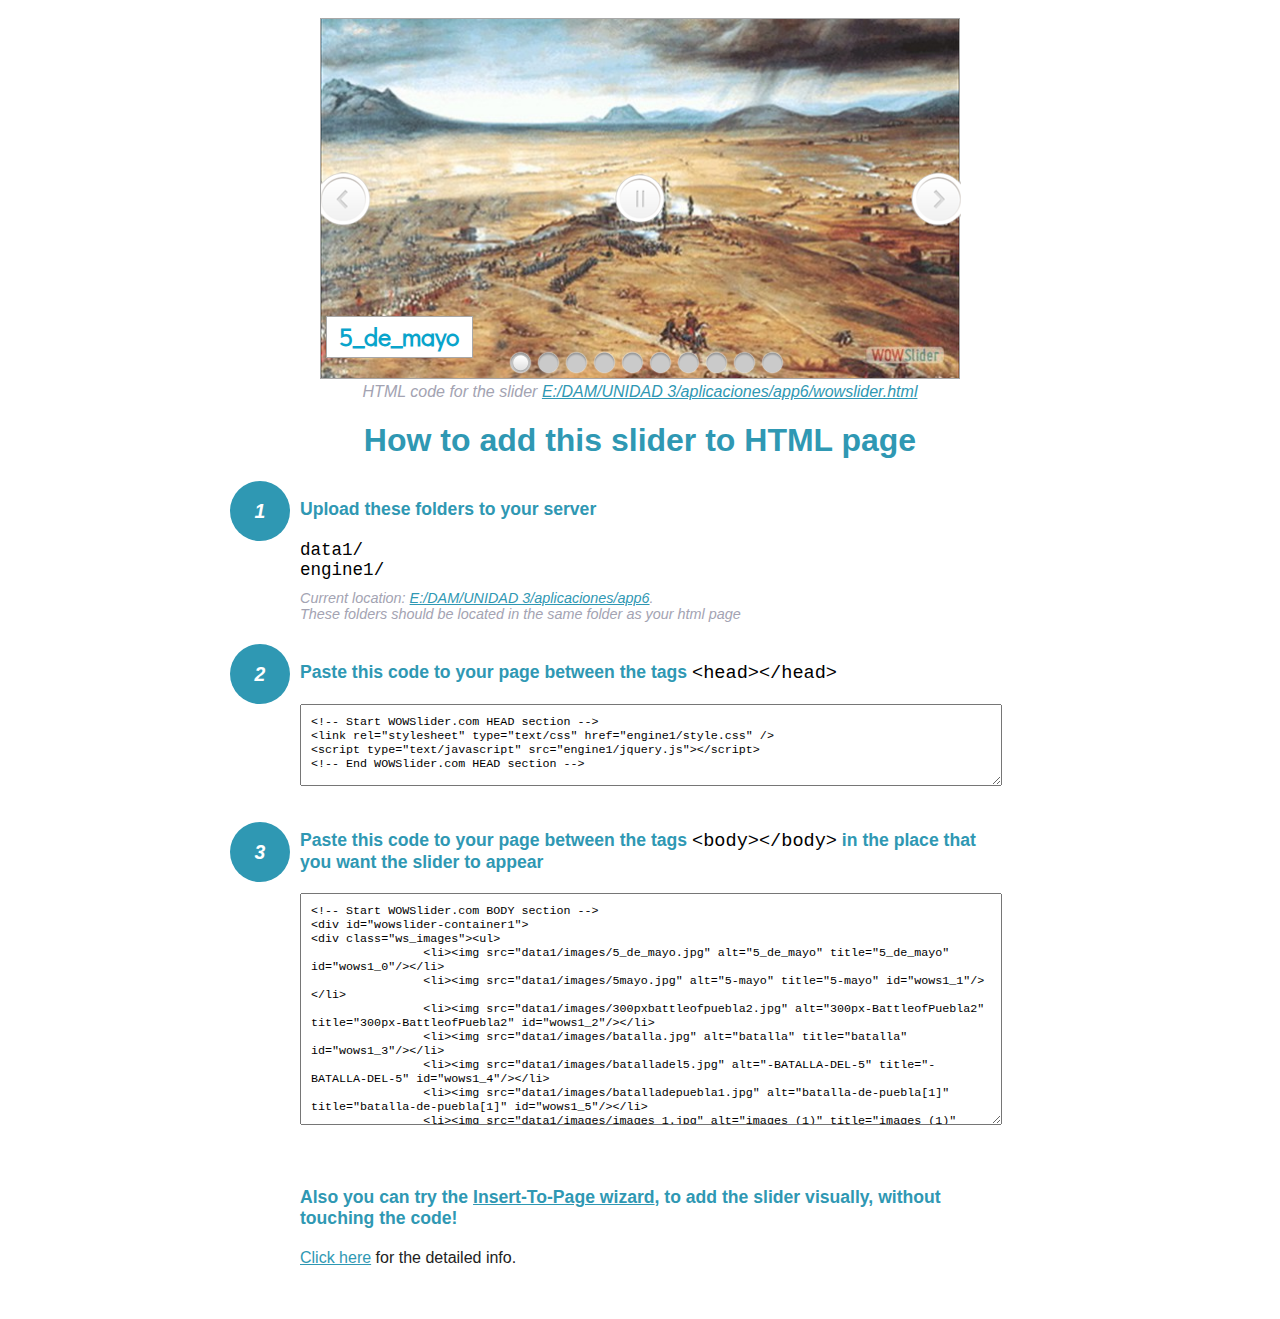
<file: wowslider-howto.html>
<!DOCTYPE html>
<html>
<head>
	<title>WOWSlider</title>
	<meta http-equiv="content-type" content="text/html; charset=utf-8" />
	<meta name="description" content="WOWSlider" />
	
	<!-- Start WOWSlider.com HEAD section --> <!-- add to the <head> of your page -->
	<link rel="stylesheet" type="text/css" href="engine1/style.css" />
	<script type="text/javascript" src="engine1/jquery.js"></script>
	<!-- End WOWSlider.com HEAD section -->


<style>
.instuction {
	font-family: sans-serif, Arial;
	display: block;
	margin: 0 auto;
	max-width: 820px;
	width: 100%;
	padding: 0 70px;
	color: #222;
	-webkit-box-sizing: border-box;
	-moz-box-sizing: border-box;
	box-sizing: border-box;
}
.instuction h1 img {
	max-width: 170px;
	vertical-align: middle;
	margin-bottom: 10px;
}
.instuction h1 {
	color: #2F98B3;
	text-align: center;
}
.instuction h2 {
	position: relative;
	font-size: 1.1em;
	color: #2F98B3;
	margin-bottom: 20px;
	margin-top: 40px;
}
.instuction h2 span.num {
	position: absolute;
	left: -70px;
	top: -18px;
	display: inline-block;
	vertical-align: middle;
	font-style: italic;
	font-size: 1.1em;
	width: 60px;
	height: 60px;
	line-height: 60px;
	text-align: center;
	background: #2F98B3;
	color: #fff;
	border-radius: 50%;
}
.instuction .mono {
	color: #000;
	font-family: monospace;
	font-size: 1.3em;
	font-weight: normal;
}
.instuction li.mono {
	font-size: 1.5em;
}

.instuction ul {
	font-size: 0.9em;
	margin-top: 0;
	padding-left: 0;
	list-style: none;
}
.instuction .note {
	color: #A3A3B2;
	font-style: italic;
	padding-top: 10px;
}
.instuction p.note {
	text-align: center;
	padding-top: 0;
	margin-top: 4px;
}
.instuction textarea {
	font-size: 0.9em;
	min-height: 60px;
	padding: 10px;
	margin: 0;
	overflow: auto;
	max-width: 100%;
	width: 100%;
}
.instuction a,
.instuction a:visited {
	color: #2F98B3;
}
</style>


</head>
<body style="margin:auto">

<br>

<!-- Start WOWSlider.com BODY section --> <!-- add to the <body> of your page -->
<div id="wowslider-container1">
<div class="ws_images"><ul>
		<li><img src="data1/images/5_de_mayo.jpg" alt="5_de_mayo" title="5_de_mayo" id="wows1_0"/></li>
		<li><img src="data1/images/5mayo.jpg" alt="5-mayo" title="5-mayo" id="wows1_1"/></li>
		<li><img src="data1/images/300pxbattleofpuebla2.jpg" alt="300px-BattleofPuebla2" title="300px-BattleofPuebla2" id="wows1_2"/></li>
		<li><img src="data1/images/batalla.jpg" alt="batalla" title="batalla" id="wows1_3"/></li>
		<li><img src="data1/images/batalladel5.jpg" alt="-BATALLA-DEL-5" title="-BATALLA-DEL-5" id="wows1_4"/></li>
		<li><img src="data1/images/batalladepuebla1.jpg" alt="batalla-de-puebla[1]" title="batalla-de-puebla[1]" id="wows1_5"/></li>
		<li><img src="data1/images/images_1.jpg" alt="images (1)" title="images (1)" id="wows1_6"/></li>
		<li><img src="data1/images/images_2.jpg" alt="images (2)" title="images (2)" id="wows1_7"/></li>
		<li><a href="http://wowslider.com"><img src="data1/images/images_3.jpg" alt="bootstrap slider" title="images (3)" id="wows1_8"/></a></li>
		<li><img src="data1/images/images_4.jpg" alt="images (4)" title="images (4)" id="wows1_9"/></li>
	</ul></div>
	<div class="ws_bullets"><div>
		<a href="#" title="5_de_mayo"><span><img src="data1/tooltips/5_de_mayo.jpg" alt="5_de_mayo"/>1</span></a>
		<a href="#" title="5-mayo"><span><img src="data1/tooltips/5mayo.jpg" alt="5-mayo"/>2</span></a>
		<a href="#" title="300px-BattleofPuebla2"><span><img src="data1/tooltips/300pxbattleofpuebla2.jpg" alt="300px-BattleofPuebla2"/>3</span></a>
		<a href="#" title="batalla"><span><img src="data1/tooltips/batalla.jpg" alt="batalla"/>4</span></a>
		<a href="#" title="-BATALLA-DEL-5"><span><img src="data1/tooltips/batalladel5.jpg" alt="-BATALLA-DEL-5"/>5</span></a>
		<a href="#" title="batalla-de-puebla[1]"><span><img src="data1/tooltips/batalladepuebla1.jpg" alt="batalla-de-puebla[1]"/>6</span></a>
		<a href="#" title="images (1)"><span><img src="data1/tooltips/images_1.jpg" alt="images (1)"/>7</span></a>
		<a href="#" title="images (2)"><span><img src="data1/tooltips/images_2.jpg" alt="images (2)"/>8</span></a>
		<a href="#" title="images (3)"><span><img src="data1/tooltips/images_3.jpg" alt="images (3)"/>9</span></a>
		<a href="#" title="images (4)"><span><img src="data1/tooltips/images_4.jpg" alt="images (4)"/>10</span></a>
	</div></div><div class="ws_script" style="position:absolute;left:-99%"><a href="http://wowslider.net">jquery slideshow</a> by WOWSlider.com v8.7</div>
<div class="ws_shadow"></div>
</div>	
<script type="text/javascript" src="engine1/wowslider.js"></script>
<script type="text/javascript" src="engine1/script.js"></script>
<!-- End WOWSlider.com BODY section -->


<div class="instuction">
	<p class="note">HTML code for the slider <a href="file:///E:/DAM/UNIDAD 3/aplicaciones/app6/wowslider.html">E:/DAM/UNIDAD 3/aplicaciones/app6/wowslider.html</a></p>

	<h1>
		How to add this slider to HTML page
	</h1>

	<h2><span class="num">1</span> Upload these folders to your server</h2>
	<ul>
		<li class="mono">data1/</li>
		<li class="mono">engine1/</li>
		<li class="note">Current location: <a href="file:///E:/DAM/UNIDAD 3/aplicaciones/app6">E:/DAM/UNIDAD 3/aplicaciones/app6</a>. <br>These folders should be located in the same folder as your html page</li>
	</ul>

	<h2><span class="num">2</span> Paste this code to your page between the tags <span class="mono">&lt;head&gt;&lt;/head&gt;</span></h2>
	<textarea onclick="this.select()">&lt;!-- Start WOWSlider.com HEAD section --&gt;
&lt;link rel=&quot;stylesheet&quot; type=&quot;text/css&quot; href=&quot;engine1/style.css&quot; /&gt;
&lt;script type=&quot;text/javascript&quot; src=&quot;engine1/jquery.js&quot;&gt;&lt;/script&gt;
&lt;!-- End WOWSlider.com HEAD section --&gt;</textarea>


	<h2><span class="num" style="top: -8px;">3</span> Paste this code to your page between the tags <span class="mono">&lt;body&gt;&lt;/body&gt;</span> in the place that you want the slider to appear</h2>
	<textarea onclick="this.select()" rows="15">&lt;!-- Start WOWSlider.com BODY section --&gt;
&lt;div id=&quot;wowslider-container1&quot;&gt;
&lt;div class=&quot;ws_images&quot;&gt;&lt;ul&gt;
		&lt;li&gt;&lt;img src=&quot;data1/images/5_de_mayo.jpg&quot; alt=&quot;5_de_mayo&quot; title=&quot;5_de_mayo&quot; id=&quot;wows1_0&quot;/&gt;&lt;/li&gt;
		&lt;li&gt;&lt;img src=&quot;data1/images/5mayo.jpg&quot; alt=&quot;5-mayo&quot; title=&quot;5-mayo&quot; id=&quot;wows1_1&quot;/&gt;&lt;/li&gt;
		&lt;li&gt;&lt;img src=&quot;data1/images/300pxbattleofpuebla2.jpg&quot; alt=&quot;300px-BattleofPuebla2&quot; title=&quot;300px-BattleofPuebla2&quot; id=&quot;wows1_2&quot;/&gt;&lt;/li&gt;
		&lt;li&gt;&lt;img src=&quot;data1/images/batalla.jpg&quot; alt=&quot;batalla&quot; title=&quot;batalla&quot; id=&quot;wows1_3&quot;/&gt;&lt;/li&gt;
		&lt;li&gt;&lt;img src=&quot;data1/images/batalladel5.jpg&quot; alt=&quot;-BATALLA-DEL-5&quot; title=&quot;-BATALLA-DEL-5&quot; id=&quot;wows1_4&quot;/&gt;&lt;/li&gt;
		&lt;li&gt;&lt;img src=&quot;data1/images/batalladepuebla1.jpg&quot; alt=&quot;batalla-de-puebla[1]&quot; title=&quot;batalla-de-puebla[1]&quot; id=&quot;wows1_5&quot;/&gt;&lt;/li&gt;
		&lt;li&gt;&lt;img src=&quot;data1/images/images_1.jpg&quot; alt=&quot;images (1)&quot; title=&quot;images (1)&quot; id=&quot;wows1_6&quot;/&gt;&lt;/li&gt;
		&lt;li&gt;&lt;img src=&quot;data1/images/images_2.jpg&quot; alt=&quot;images (2)&quot; title=&quot;images (2)&quot; id=&quot;wows1_7&quot;/&gt;&lt;/li&gt;
		&lt;li&gt;&lt;a href=&quot;http://wowslider.com&quot;&gt;&lt;img src=&quot;data1/images/images_3.jpg&quot; alt=&quot;bootstrap slider&quot; title=&quot;images (3)&quot; id=&quot;wows1_8&quot;/&gt;&lt;/a&gt;&lt;/li&gt;
		&lt;li&gt;&lt;img src=&quot;data1/images/images_4.jpg&quot; alt=&quot;images (4)&quot; title=&quot;images (4)&quot; id=&quot;wows1_9&quot;/&gt;&lt;/li&gt;
	&lt;/ul&gt;&lt;/div&gt;
	&lt;div class=&quot;ws_bullets&quot;&gt;&lt;div&gt;
		&lt;a href=&quot;#&quot; title=&quot;5_de_mayo&quot;&gt;&lt;span&gt;&lt;img src=&quot;data1/tooltips/5_de_mayo.jpg&quot; alt=&quot;5_de_mayo&quot;/&gt;1&lt;/span&gt;&lt;/a&gt;
		&lt;a href=&quot;#&quot; title=&quot;5-mayo&quot;&gt;&lt;span&gt;&lt;img src=&quot;data1/tooltips/5mayo.jpg&quot; alt=&quot;5-mayo&quot;/&gt;2&lt;/span&gt;&lt;/a&gt;
		&lt;a href=&quot;#&quot; title=&quot;300px-BattleofPuebla2&quot;&gt;&lt;span&gt;&lt;img src=&quot;data1/tooltips/300pxbattleofpuebla2.jpg&quot; alt=&quot;300px-BattleofPuebla2&quot;/&gt;3&lt;/span&gt;&lt;/a&gt;
		&lt;a href=&quot;#&quot; title=&quot;batalla&quot;&gt;&lt;span&gt;&lt;img src=&quot;data1/tooltips/batalla.jpg&quot; alt=&quot;batalla&quot;/&gt;4&lt;/span&gt;&lt;/a&gt;
		&lt;a href=&quot;#&quot; title=&quot;-BATALLA-DEL-5&quot;&gt;&lt;span&gt;&lt;img src=&quot;data1/tooltips/batalladel5.jpg&quot; alt=&quot;-BATALLA-DEL-5&quot;/&gt;5&lt;/span&gt;&lt;/a&gt;
		&lt;a href=&quot;#&quot; title=&quot;batalla-de-puebla[1]&quot;&gt;&lt;span&gt;&lt;img src=&quot;data1/tooltips/batalladepuebla1.jpg&quot; alt=&quot;batalla-de-puebla[1]&quot;/&gt;6&lt;/span&gt;&lt;/a&gt;
		&lt;a href=&quot;#&quot; title=&quot;images (1)&quot;&gt;&lt;span&gt;&lt;img src=&quot;data1/tooltips/images_1.jpg&quot; alt=&quot;images (1)&quot;/&gt;7&lt;/span&gt;&lt;/a&gt;
		&lt;a href=&quot;#&quot; title=&quot;images (2)&quot;&gt;&lt;span&gt;&lt;img src=&quot;data1/tooltips/images_2.jpg&quot; alt=&quot;images (2)&quot;/&gt;8&lt;/span&gt;&lt;/a&gt;
		&lt;a href=&quot;#&quot; title=&quot;images (3)&quot;&gt;&lt;span&gt;&lt;img src=&quot;data1/tooltips/images_3.jpg&quot; alt=&quot;images (3)&quot;/&gt;9&lt;/span&gt;&lt;/a&gt;
		&lt;a href=&quot;#&quot; title=&quot;images (4)&quot;&gt;&lt;span&gt;&lt;img src=&quot;data1/tooltips/images_4.jpg&quot; alt=&quot;images (4)&quot;/&gt;10&lt;/span&gt;&lt;/a&gt;
	&lt;/div&gt;&lt;/div&gt;&lt;div class=&quot;ws_script&quot; style=&quot;position:absolute;left:-99%&quot;&gt;&lt;a href=&quot;http://wowslider.net&quot;&gt;jquery slideshow&lt;/a&gt; by WOWSlider.com v8.7&lt;/div&gt;
&lt;div class=&quot;ws_shadow&quot;&gt;&lt;/div&gt;
&lt;/div&gt;	
&lt;script type=&quot;text/javascript&quot; src=&quot;engine1/wowslider.js&quot;&gt;&lt;/script&gt;
&lt;script type=&quot;text/javascript&quot; src=&quot;engine1/script.js&quot;&gt;&lt;/script&gt;
&lt;!-- End WOWSlider.com BODY section --&gt;</textarea>

<br><br>
<h2>Also you can try the <a href="http://wowslider.com/help/add-wowslider-to-page-2.html" target="_blank">Insert-To-Page wizard</a>, to add the slider visually, without touching the code!</h2>
<p>
	<a href="http://wowslider.com/help/add-wowslider-to-page-2.html" target="_blank">Click here</a> for the detailed info.
</p>
</div>

<br><br>
</body>
</html>
</file>
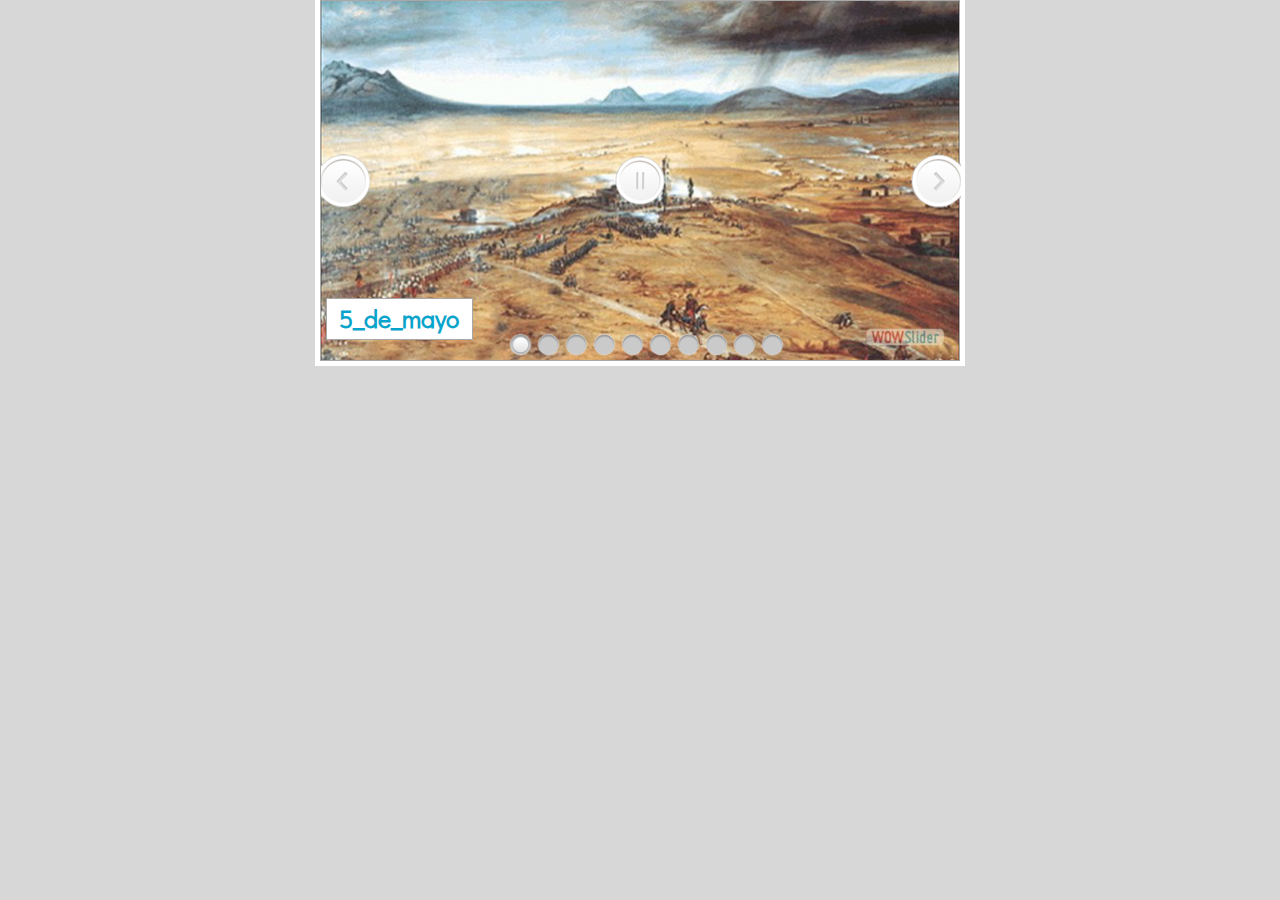
<file: wowslider.html>
<!DOCTYPE html>
<html>
<head>
	<title>Jquery slideshow</title>
	<meta http-equiv="content-type" content="text/html; charset=utf-8" />
	<meta name="description" content="Made with WOW Slider - Create beautiful, responsive image sliders in a few clicks. Awesome skins and animations. Jquery slideshow" />
	
	<!-- Start WOWSlider.com HEAD section --> <!-- add to the <head> of your page -->
	<link rel="stylesheet" type="text/css" href="engine1/style.css" />
	<script type="text/javascript" src="engine1/jquery.js"></script>
	<!-- End WOWSlider.com HEAD section -->

</head>
<body style="background-color:#d7d7d7;margin:auto">
	
	<!-- Start WOWSlider.com BODY section --> <!-- add to the <body> of your page -->
	<div id="wowslider-container1">
	<div class="ws_images"><ul>
		<li><img src="data1/images/5_de_mayo.jpg" alt="5_de_mayo" title="5_de_mayo" id="wows1_0"/></li>
		<li><img src="data1/images/5mayo.jpg" alt="5-mayo" title="5-mayo" id="wows1_1"/></li>
		<li><img src="data1/images/300pxbattleofpuebla2.jpg" alt="300px-BattleofPuebla2" title="300px-BattleofPuebla2" id="wows1_2"/></li>
		<li><img src="data1/images/batalla.jpg" alt="batalla" title="batalla" id="wows1_3"/></li>
		<li><img src="data1/images/batalladel5.jpg" alt="-BATALLA-DEL-5" title="-BATALLA-DEL-5" id="wows1_4"/></li>
		<li><img src="data1/images/batalladepuebla1.jpg" alt="batalla-de-puebla[1]" title="batalla-de-puebla[1]" id="wows1_5"/></li>
		<li><img src="data1/images/images_1.jpg" alt="images (1)" title="images (1)" id="wows1_6"/></li>
		<li><img src="data1/images/images_2.jpg" alt="images (2)" title="images (2)" id="wows1_7"/></li>
		<li><a href="http://wowslider.com"><img src="data1/images/images_3.jpg" alt="bootstrap slider" title="images (3)" id="wows1_8"/></a></li>
		<li><img src="data1/images/images_4.jpg" alt="images (4)" title="images (4)" id="wows1_9"/></li>
	</ul></div>
	<div class="ws_bullets"><div>
		<a href="#" title="5_de_mayo"><span><img src="data1/tooltips/5_de_mayo.jpg" alt="5_de_mayo"/>1</span></a>
		<a href="#" title="5-mayo"><span><img src="data1/tooltips/5mayo.jpg" alt="5-mayo"/>2</span></a>
		<a href="#" title="300px-BattleofPuebla2"><span><img src="data1/tooltips/300pxbattleofpuebla2.jpg" alt="300px-BattleofPuebla2"/>3</span></a>
		<a href="#" title="batalla"><span><img src="data1/tooltips/batalla.jpg" alt="batalla"/>4</span></a>
		<a href="#" title="-BATALLA-DEL-5"><span><img src="data1/tooltips/batalladel5.jpg" alt="-BATALLA-DEL-5"/>5</span></a>
		<a href="#" title="batalla-de-puebla[1]"><span><img src="data1/tooltips/batalladepuebla1.jpg" alt="batalla-de-puebla[1]"/>6</span></a>
		<a href="#" title="images (1)"><span><img src="data1/tooltips/images_1.jpg" alt="images (1)"/>7</span></a>
		<a href="#" title="images (2)"><span><img src="data1/tooltips/images_2.jpg" alt="images (2)"/>8</span></a>
		<a href="#" title="images (3)"><span><img src="data1/tooltips/images_3.jpg" alt="images (3)"/>9</span></a>
		<a href="#" title="images (4)"><span><img src="data1/tooltips/images_4.jpg" alt="images (4)"/>10</span></a>
	</div></div><div class="ws_script" style="position:absolute;left:-99%"><a href="http://wowslider.net">jquery slideshow</a> by WOWSlider.com v8.7</div>
	<div class="ws_shadow"></div>
	</div>	
	<script type="text/javascript" src="engine1/wowslider.js"></script>
	<script type="text/javascript" src="engine1/script.js"></script>
	<!-- End WOWSlider.com BODY section -->

</body>
</html>
</file>
<file: engine1/style.css>
/*
 *	generated by WOW Slider 8.7
 *	template Puzzle
 */
@import url(https://fonts.googleapis.com/css?family=Didact+Gothic&subset=latin,cyrillic,latin-ext);
#wowslider-container1 { 
	display: table;
	zoom: 1; 
	position: relative;
	width: 100%;
	max-width: 640px;
	max-height:360px;
	margin:0px auto 0px;
	z-index:90;
	text-align:left; /* reset align=center */
	font-size: 10px;
	text-shadow: none; /* fix some user styles */

	/* reset box-sizing (to boostrap friendly) */
	-webkit-box-sizing: content-box;
	-moz-box-sizing: content-box;
	box-sizing: content-box; 
}
* html #wowslider-container1{ width:640px }
#wowslider-container1 .ws_images ul{
	position:relative;
	width: 10000%; 
	height:100%;
	left:0;
	list-style:none;
	margin:0;
	padding:0;
	border-spacing:0;
	overflow: visible;
	/*table-layout:fixed;*/
}
#wowslider-container1 .ws_images ul li{
	position: relative;
	width:1%;
	height:100%;
	line-height:0; /*opera*/
	overflow: hidden;
	float:left;
	/*font-size:0;*/
	padding:0 0 0 0 !important;
	margin:0 0 0 0 !important;
}

#wowslider-container1 .ws_images{
	position: relative;
	left:0;
	top:0;
	height:100%;
	max-height:360px;
	max-width: 640px;
	vertical-align: top;
	border:none;
	overflow: hidden;
}
#wowslider-container1 .ws_images ul a{
	width:100%;
	height:100%;
	max-height:360px;
	display:block;
	color:transparent;
}
#wowslider-container1 img{
	max-width: none !important;
}
#wowslider-container1 .ws_images .ws_list img,
#wowslider-container1 .ws_images > div > img{
	width:100%;
	border:none 0;
	max-width: none;
	padding:0;
	margin:0;
}
#wowslider-container1 .ws_images > div > img {
	max-height:360px;
}

#wowslider-container1 .ws_images iframe {
	position: absolute;
	z-index: -1;
}

#wowslider-container1 .ws-title > div {
	display: inline-block !important;
}

#wowslider-container1 a{ 
	text-decoration: none; 
	outline: none; 
	border: none; 
}

#wowslider-container1  .ws_bullets { 
	float: left;
	position:absolute;
	z-index:70;
}
#wowslider-container1  .ws_bullets div{
	position:relative;
	float:left;
	font-size: 0px;
}
/* compatibility with Joomla styles */
#wowslider-container1  .ws_bullets a {
	line-height: 0;
}

#wowslider-container1  .ws_script{
	display:none;
}
#wowslider-container1 sound, 
#wowslider-container1 object{
	position:absolute;
}

/* prevent some of users reset styles */
#wowslider-container1 .ws_effect {
	position: static;
	width: 100%;
	height: 100%;
}

#wowslider-container1 .ws_photoItem {
	border: 2em solid #fff;
	margin-left: -2em;
	margin-top: -2em;
}
#wowslider-container1 .ws_cube_side {
	background: #A6A5A9;
}


#wowslider-container1.ws_gestures {
	cursor: -webkit-grab;
	cursor: -moz-grab;
	cursor: url("[data-uri]"), move;
}
#wowslider-container1.ws_gestures.ws_grabbing {
	cursor: -webkit-grabbing;
	cursor: -moz-grabbing;
	cursor: url("[data-uri]"), move;
}

/* hide controls when video start play */
#wowslider-container1.ws_video_playing .ws_bullets,
#wowslider-container1.ws_video_playing .ws_fullscreen,
#wowslider-container1.ws_video_playing .ws_next,
#wowslider-container1.ws_video_playing .ws_prev {
	display: none;
}


/* youtube/vimeo buttons */
#wowslider-container1 .ws_video_btn {
	position: absolute;
	display: none;
	cursor: pointer;
	top: 0;
	left: 0;
	width: 100%;
	height: 100%;
	z-index: 55;
}
#wowslider-container1 .ws_video_btn.ws_youtube,
#wowslider-container1 .ws_video_btn.ws_vimeo {
	display: block;
}
#wowslider-container1 .ws_video_btn div {
	position: absolute;
	background-image: url(./playvideo.png);
	background-size: 200%;
	top: 50%;
	left: 50%;
	width: 7em;
	height: 5em;
	margin-left: -3.5em;
	margin-top: -2.5em;
}
#wowslider-container1 .ws_video_btn.ws_youtube div {
	background-position: 0 0;
}
#wowslider-container1 .ws_video_btn.ws_youtube:hover div {
	background-position: 100% 0;
}
#wowslider-container1 .ws_video_btn.ws_vimeo div {
	background-position: 0 100%;
}
#wowslider-container1 .ws_video_btn.ws_vimeo:hover div {
	background-position: 100% 100%;
}

#wowslider-container1 .ws_playpause.ws_hide {
	display: none !important;
}

#wowslider-container1  .ws_bullets { 
	padding: 4px; 
}
#wowslider-container1 .ws_bullets a { 
	width:23px;
	height:23px;
	background: url(./bullet.png) left top;
	float: left; 
	text-indent: -4000px; 
	position:relative;
	margin-left:5px;
	color:transparent;
}
#wowslider-container1 .ws_bullets a:hover, #wowslider-container1 .ws_bullets a.ws_selbull{
	background-position: 0 100%;
}
#wowslider-container1 a.ws_next, #wowslider-container1 a.ws_prev {
	position:absolute;
	top:50%;
	margin-top:-2.7em;
	z-index:60;
	width: 5em;	
	height: 5.5em;
	background-image: url(./arrows.png);
	background-size: 200%;
}
#wowslider-container1 a.ws_next{
	background-position: 100% 0;
	right:-2px;
}
#wowslider-container1 a.ws_prev {
	background-position: 0 0; 
	left:0px;
}
#wowslider-container1 a.ws_next:hover{
	background-position: 100% 100%;
}
#wowslider-container1 a.ws_prev:hover {
	background-position: 0 100%; 
}

/*playpause*/
#wowslider-container1 .ws_playpause {
    width: 5.0em;
    height: 5.0em;
    position: absolute;
    top: 50%;
    left: 50%;
    margin-left: -2.5em;
    margin-top: -2.5em;
    z-index: 59;
	background-size: 100%;
}

#wowslider-container1 .ws_pause {
    background-image: url(./pause.png);
}

#wowslider-container1 .ws_play {
    background-image: url(./play.png);
}

#wowslider-container1 .ws_pause:hover, #wowslider-container1 .ws_play:hover {
    background-position: 100% 100% !important;
}/* bottom center */
#wowslider-container1  .ws_bullets {
    bottom: 0px;
	left:50%;
}
#wowslider-container1  .ws_bullets div{
	left:-50%;
}
#wowslider-container1 .ws-title{
	position:absolute;
	display:block;
	font: 2.5em 'Didact Gothic', Arial, Helvetica, sans-serif;
	bottom: 0.8em;
	left: 0.2em;
	margin-right: 0.5em; 
	color:#09a4cb;
	z-index: 50;
	line-height: 0.8em;
	font-weight: bold;
}
#wowslider-container1 .ws-title div,#wowslider-container1 .ws-title span{
	display:inline-block;
	padding:0.4em 0.5em;
	background:#FFFFFF;
	border: 1px solid #A8A8A8;
    border-radius:0; 

}
#wowslider-container1 .ws-title div{
	display:block;
	margin-top:0.5em;
	font-size: 0.72em;
	line-height: 1.15em;
	padding:0.4em 0.5em;
	font-weight: normal;
	background:#09a4cb;
	color:#ffffff;
}#wowslider-container1 .ws_images > ul{
	animation: wsBasic 40s infinite;
	-moz-animation: wsBasic 40s infinite;
	-webkit-animation: wsBasic 40s infinite;
}
@keyframes wsBasic{0%{left:-0%} 5%{left:-0%} 10%{left:-100%} 15%{left:-100%} 20%{left:-200%} 25%{left:-200%} 30%{left:-300%} 35%{left:-300%} 40%{left:-400%} 45%{left:-400%} 50%{left:-500%} 55%{left:-500%} 60%{left:-600%} 65%{left:-600%} 70%{left:-700%} 75%{left:-700%} 80%{left:-800%} 85%{left:-800%} 90%{left:-900%} 95%{left:-900%} }
@-moz-keyframes wsBasic{0%{left:-0%} 5%{left:-0%} 10%{left:-100%} 15%{left:-100%} 20%{left:-200%} 25%{left:-200%} 30%{left:-300%} 35%{left:-300%} 40%{left:-400%} 45%{left:-400%} 50%{left:-500%} 55%{left:-500%} 60%{left:-600%} 65%{left:-600%} 70%{left:-700%} 75%{left:-700%} 80%{left:-800%} 85%{left:-800%} 90%{left:-900%} 95%{left:-900%} }
@-webkit-keyframes wsBasic{0%{left:-0%} 5%{left:-0%} 10%{left:-100%} 15%{left:-100%} 20%{left:-200%} 25%{left:-200%} 30%{left:-300%} 35%{left:-300%} 40%{left:-400%} 45%{left:-400%} 50%{left:-500%} 55%{left:-500%} 60%{left:-600%} 65%{left:-600%} 70%{left:-700%} 75%{left:-700%} 80%{left:-800%} 85%{left:-800%} 90%{left:-900%} 95%{left:-900%} }

#wowslider-container1 .ws_images{
    outline: 5px solid #FFFFFF; 
	border: 1px solid #a8a8a8;
}
#wowslider-container1 .ws_bullets  a img{
	text-indent:0;
	display:block;
	bottom:20px;
	left:-43px;
	visibility:hidden;
	position:absolute;
    border: 4px solid #FFF;
	border-radius:6px;
	-moz-border-radius:6px;
	-webkit-border-radius:6px;
	max-width:none;
}
#wowslider-container1 .ws_bullets a:hover img{
	visibility:visible;
}

#wowslider-container1 .ws_bulframe div div{
	height:48px;
	overflow:visible;
	position:relative;
}
#wowslider-container1 .ws_bulframe div {
	left:0;
	overflow:hidden;
	position:relative;
	width:85px;
	background-color:#FFF;
}
#wowslider-container1  .ws_bullets .ws_bulframe{
	display:none;
	bottom:25px;
	overflow:visible;
	position:absolute;
	cursor:pointer;
    border: 4px solid #FFF;
	border-radius:6px;
	-moz-border-radius:6px;
	-webkit-border-radius:6px;
}
#wowslider-container1 .ws_bulframe span{
	display:block;
	position:absolute;
	bottom:-10px;
	margin-left:0;
	left:43px;
	background:url(./triangle.png);
	width:15px;
	height:6px;
}#wowslider-container1 .ws_bulframe div div{
	height: auto;
}

@media all and (max-width:760px) {
	#wowslider-container1 .ws_fullscreen {
		display: block;
	}
}
@media all and (max-width:400px){
	#wowslider-container1 .ws_controls,
	#wowslider-container1 .ws_bullets,
	#wowslider-container1 .ws_thumbs{
		display: none
	}
}
</file>
